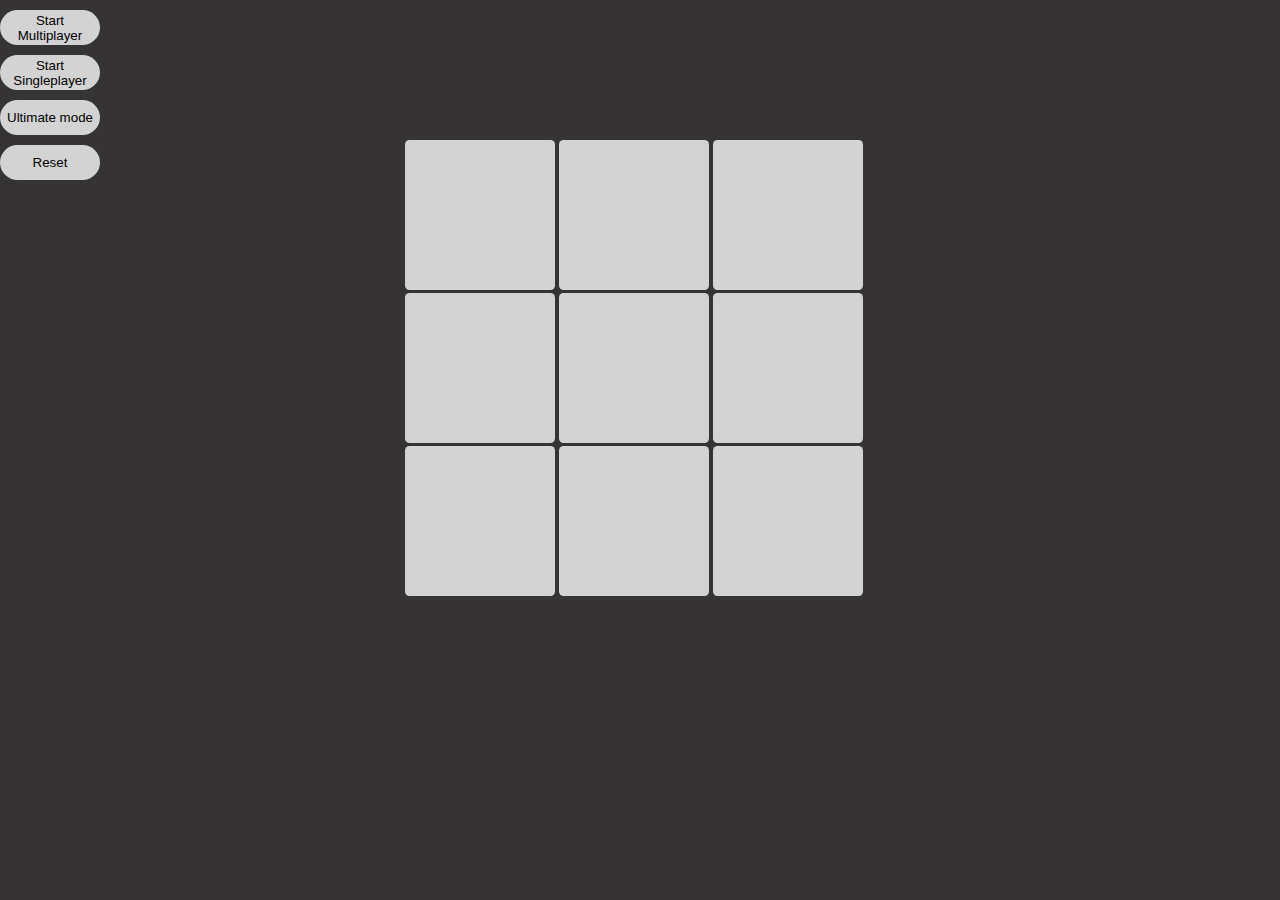
<file: html/index.html>
<html>

<head>
    <title>TicTacToe-JS</title>
    <meta charset="UTF-8">
    <meta name="keywords" content="">
    <meta name="author" content="mablds">
    <meta name="viewport" content="width=device-width, initial-scale=1.0">
    <link rel="stylesheet" href="../css/reset.css">
    <link rel="stylesheet" href="../css/gamestyle.css">

</head>

<body>
    <div class="control">
        <button id="start">Start Multiplayer</button>
        <button id="startSingle">Start Singleplayer</button>
        <button id="startUltimate">Ultimate mode</button>
        <button id="reset">Reset</button>
    </div>
    <div class="tictac">
        <div class="wrap">
            <div class="square" id="um"></div>
            <div class="square" id="dois"></div>
            <div class="square " id="tres"></div>
            <div class="square " id="quatro"></div>
            <div class="square" id="cinco"></div>
            <div class="square" id="seis"></div>
            <div class="square" id="sete"></div>
            <div class="square" id="oito"></div>
            <div class="square" id="nove"></div>
        </div>
    </div>
    <aside class="placar">
        <div id="playerO"></div>
        <div id="playerX"></div>
    </aside>
    <script src="../js/possibleWins.js"></script>
    <script src="../js/zerandoasclasses.js"></script>
    <script src="../js/machine.js"></script>
</body>

</html>
</file>
<file: css/gamestyle.css>
.control {
    width: 100%;
    height: 40px;
    
}

.control button {
    height: 35px;
    min-height: 35px;
    width: 100px;
    min-width: 100px;
    display: block;
    background-color: lightgray;
    box-sizing: border-box;
    align-content: center;
    text-align: center;
    border: 1px;
    border-radius: 3em;
    margin-top: 10px;
    
}

.control button:hover {
    background-color: rgb(153, 150, 150);
    animation: 0.2s;
}

body {
    /* position: relative; */
    background-color: rgb(53, 51, 51);
}

.tictac {
    margin: auto;
    padding-top: 7%;
    height: 700px;
    width: 480px;
}

.wrap {
    margin: 0 auto;
    width: 470px; 
}

.square {
    padding: 10px;
    width: 150px;
    height: 150px;
    min-height: 150px;
    max-height: 250px;
    max-width: 250px;
    min-width: 150px;
    display: inline-block;
    background-color: lightgray;
    box-sizing: border-box;
    border-radius: 3%;
}

.square:hover {
    background-color: rgb(153, 150, 150);
}

.x {
    position: relative;
}

.x:after {
    position: absolute;
    margin: auto;
    top: 28px;
    bottom: 0;
    left: 0;
    right: 0;
    content: "\274c"; /* use the hex value here... */
    font-size: 100px; 
    color: #FFF;
    line-height: 100px;
    text-align: center;
}

.o {
    position: relative;
}

.o:after {
    position: absolute;
    margin: auto;
    top: 28px;
    bottom: 0;
    left: 0;
    right: 0;
    content: "\2B55";
    font-size: 100px; 
    color: #FFF;
    line-height: 100px;
    text-align: center;
}

#O{
    display: block;
    height: 325px;
    width: 100%;

}

#X{
    display: block;
    height: 325px;
    width: 100%;  
}

@media only screen and (max-width: 700px) {
    .control {
        margin-left:auto;
    }

    .control button {
        height: 25px;
        min-height: 25px;
        min-width: 60%;
        display: block;
        background-color: lightgray;
        box-sizing: border-box;
        align-content: center;
        text-align: center;
        border: 1px;
        border-radius: 3em;
        margin-top: 5px;
        margin-left: 20%;
        margin-right: 20%;
        position: relative;
    }

    .tictac {
        margin: auto;
        padding-top: 90px;
        height: 700px;
        width: 480px;
    }
}
</file>
